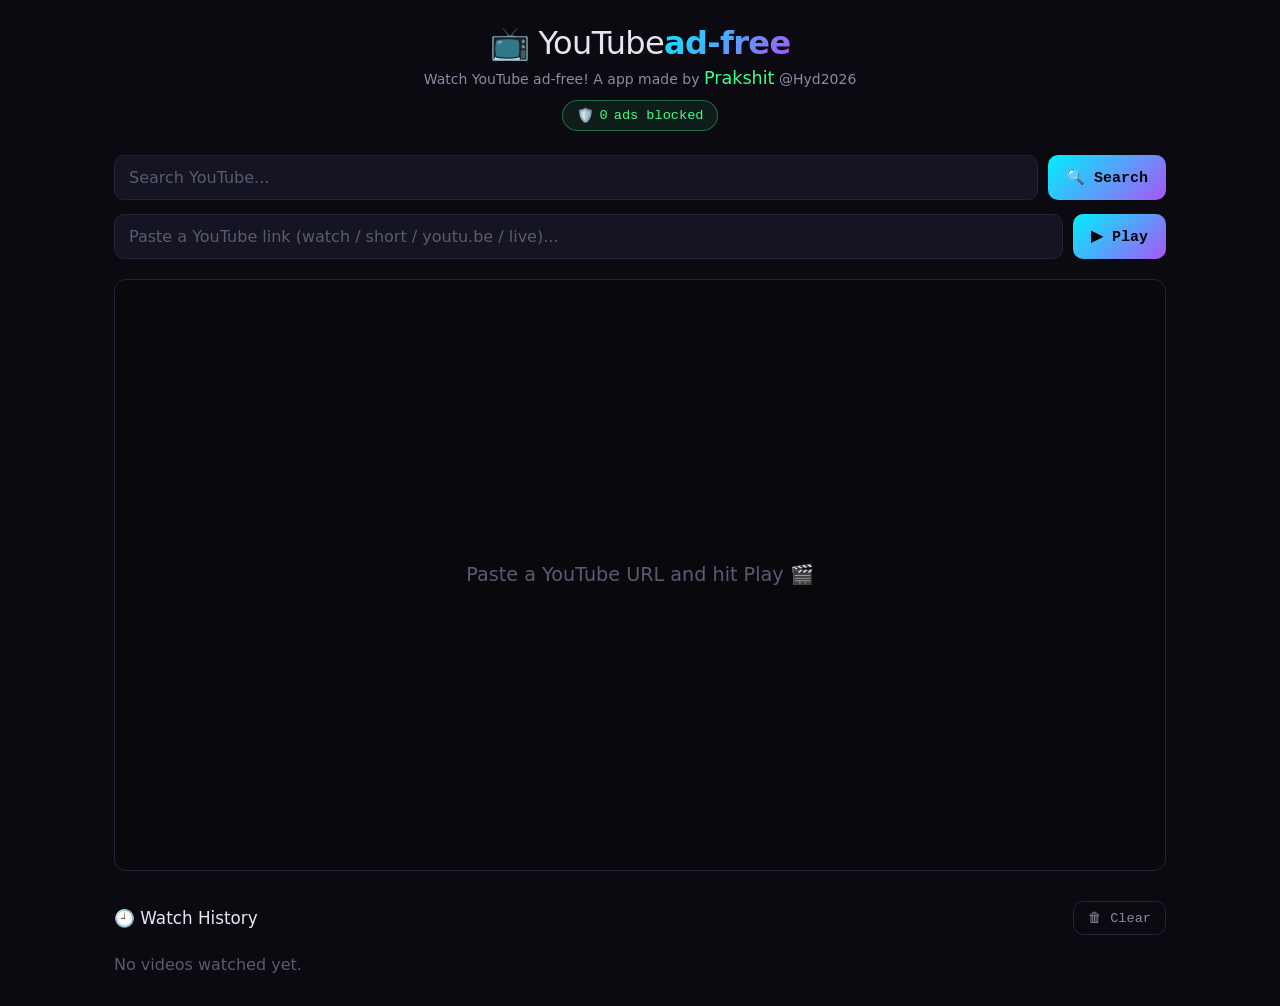
<file: index.html>
<!DOCTYPE html>
<html lang="en">
<head>
  <meta charset="UTF-8" />
  <meta name="description" content="Watch
  <meta name="viewport" content="width=device-width, initial-scale=1.0" />
  <title>YouTube ad-free — Prakshit</title>
  <link rel="stylesheet" href="style.css" />
</head>
<body>
  <div class="app">
    <header>
      <h1>📺 YouTube<span class="xp">ad-free</span></h1>
      <p>Watch YouTube ad-free! A app made by <span class="credits">Prakshit</span> @Hyd2026</p>
      <div class="shield" id="shield" title="AdBlocker: blocked requests are removed automatically">
        🛡️ <span id="blockedCount">0</span> ads blocked
      </div>
    </header>

    <div class="toolbar">
      <input id="searchInput" type="text" placeholder="Search YouTube..." />
      <button id="searchBtn">🔍 Search</button>
    </div>

    <div class="toolbar">
      <input id="urlInput" type="text" placeholder="Paste a YouTube link (watch / short / youtu.be / live)..." />
      <button id="playBtn">▶ Play</button>
    </div>

    <div id="playerContainer">
      <div class="placeholder" id="placeholder">Paste a YouTube URL and hit Play 🎬</div>
    </div>

    <section class="history-section">
      <div class="history-head">
        <h2>🕘 Watch History</h2>
        <button id="clearHistoryBtn" class="btn-small" title="Clear all history">🗑 Clear</button>
      </div>
      <div id="history"></div>
    </section>
  </div>

  <div id="toast" class="toast"></div>

  <script src="script.js"></script>
</body>
</html>
</file>
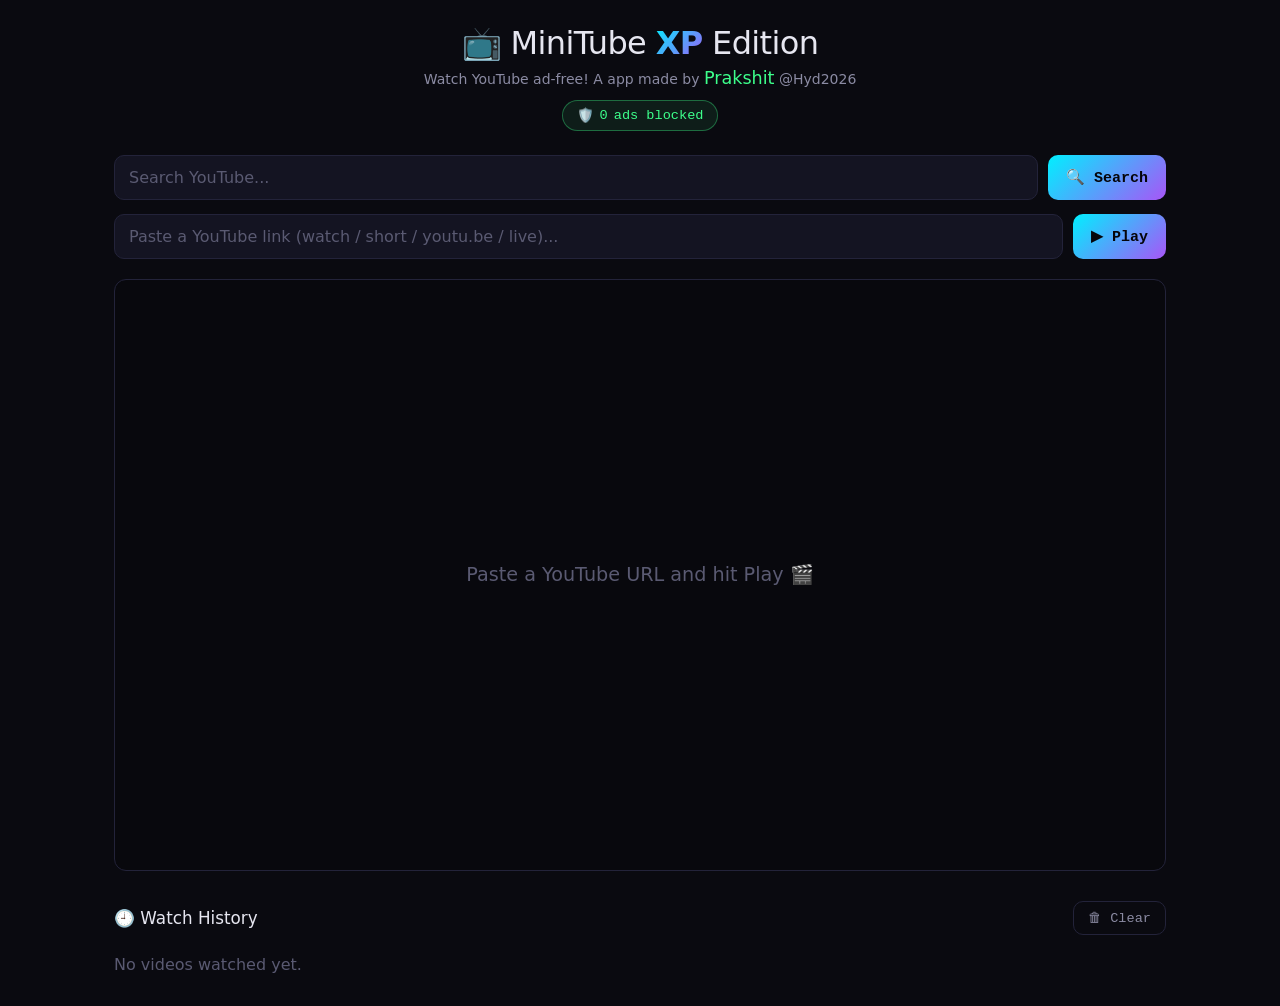
<file: ad-free.html>
<!DOCTYPE html>
<html lang="en">
<head>
  <meta charset="UTF-8" />
  <meta name="viewport" content="width=device-width, initial-scale=1.0" />
  <title>MiniTube XP Edition — Ad-free YouTube</title>
  <link rel="stylesheet" href="style.css" />
</head>
<body>
  <div class="app">
    <header>
      <h1>📺 MiniTube <span class="xp">XP</span> Edition</h1>
      <p>Watch YouTube ad-free! A app made by <span class="credits">Prakshit</span> @Hyd2026</p>
      <div class="shield" id="shield" title="AdBlocker: blocked requests are removed automatically">
        🛡️ <span id="blockedCount">0</span> ads blocked
      </div>
    </header>

    <div class="toolbar">
      <input id="searchInput" type="text" placeholder="Search YouTube..." />
      <button id="searchBtn">🔍 Search</button>
    </div>

    <div class="toolbar">
      <input id="urlInput" type="text" placeholder="Paste a YouTube link (watch / short / youtu.be / live)..." />
      <button id="playBtn">▶ Play</button>
    </div>

    <div id="playerContainer">
      <div class="placeholder" id="placeholder">Paste a YouTube URL and hit Play 🎬</div>
    </div>

    <section class="history-section">
      <div class="history-head">
        <h2>🕘 Watch History</h2>
        <button id="clearHistoryBtn" class="btn-small" title="Clear all history">🗑 Clear</button>
      </div>
      <div id="history"></div>
    </section>
  </div>

  <div id="toast" class="toast"></div>

  <script src="script.js"></script>
</body>
</html>
</file>
<file: style.css>
/* TubeXP — themed to match mepython313.github.io homepage */
:root {
  --bg: #0a0a10;
  --bg2: #141422;
  --bg3: #1a1a2a;
  --border: #23233a;
  --border2: #34344f;
  --text: #e6e6f0;
  --muted: #8b8ba3;
  --faint: #5a5a72;
  --green: #3dff8b;
  --red: #ff4444;
  --cyan: #00f0ff;
  --purple: #a855f7;
  --font-sans: "Segoe UI", system-ui, -apple-system, sans-serif;
  --font-mono: "Cascadia Code", "JetBrains Mono", Consolas, "Courier New", monospace;
  --radius: 12px;
  --radius-sm: 8px;
}

* {
  box-sizing: border-box;
  margin: 0;
  padding: 0;
}

body {
  font-family: var(--font-sans);
  background: var(--bg);
  color: var(--text);
  min-height: 100vh;
  -webkit-font-smoothing: antialiased;
}

.app {
  max-width: 1100px;
  margin: auto;
  padding: 24px;
}

header {
  text-align: center;
  margin-bottom: 24px;
}

header h1 {
  font-weight: 500;
  letter-spacing: -0.02em;
}

header p {
  color: var(--muted);
  margin-top: 6px;
  font-size: 14px;
}

.xp {
  background: linear-gradient(135deg, var(--cyan), var(--purple));
  -webkit-background-clip: text;
  background-clip: text;
  color: transparent;
  font-weight: 700;
}

.credits {
  font-size: 1.1rem;
  color: var(--green);
}

/* ---------- AdBlocker shield badge ---------- */
.shield {
  display: inline-flex;
  align-items: center;
  gap: 6px;
  margin-top: 12px;
  padding: 6px 14px;
  border-radius: 999px;
  font-family: var(--font-mono);
  font-size: 0.85rem;
  background: rgba(61, 255, 139, 0.08);
  border: 0.5px solid rgba(61, 255, 139, 0.35);
  color: var(--green);
  font-weight: 500;
  cursor: default;
  user-select: none;
}

.shield.bump {
  animation: bump 0.3s ease;
}

@keyframes bump {
  0% { transform: scale(1); }
  40% { transform: scale(1.15); }
  100% { transform: scale(1); }
}

/* ---------- toolbar ---------- */
.toolbar {
  display: flex;
  gap: 10px;
  margin-bottom: 14px;
  flex-wrap: wrap;
}

input {
  flex: 1;
  min-width: 250px;
  padding: 12px 14px;
  border: 1px solid var(--border);
  border-radius: 10px;
  font-size: 16px;
  font-family: inherit;
  background: var(--bg2);
  color: var(--text);
  outline: none;
  transition: border-color 0.15s;
}

input::placeholder { color: var(--faint); }
input:focus { border-color: var(--cyan); }

button {
  font-family: var(--font-mono);
  padding: 12px 18px;
  border: none;
  border-radius: 10px;
  background: linear-gradient(135deg, var(--cyan), var(--purple));
  color: #05050a;
  font-weight: 700;
  font-size: 15px;
  cursor: pointer;
  transition: filter 0.15s, transform 0.1s;
}

button:hover { filter: brightness(1.1); }
button:active { transform: scale(0.97); }

.btn-small {
  padding: 8px 14px;
  font-size: 0.85rem;
  font-weight: 500;
  background: transparent;
  color: var(--muted);
  border: 1px solid var(--border);
}

.btn-small:hover { background: rgba(255, 68, 68, 0.1); color: var(--red); filter: none; }

/* ---------- player ---------- */
#playerContainer {
  width: 100%;
  aspect-ratio: 16 / 9;
  background: #08080d;
  border: 1px solid var(--border);
  border-radius: var(--radius);
  overflow: hidden;
  display: flex;
  align-items: center;
  justify-content: center;
  margin-top: 20px;
  position: relative;
}

#playerContainer iframe {
  width: 100%;
  height: 100%;
  border: none;
}

.placeholder {
  color: var(--faint);
  font-size: 1.2rem;
  text-align: center;
  padding: 0 16px;
}

.spinner {
  width: 44px;
  height: 44px;
  border: 4px solid var(--bg3);
  border-top-color: var(--green);
  border-radius: 50%;
  animation: spin 0.8s linear infinite;
}

@keyframes spin { to { transform: rotate(360deg); } }

/* ---------- history ---------- */
.history-section { margin-top: 30px; }

.history-head {
  display: flex;
  align-items: center;
  justify-content: space-between;
  margin-bottom: 12px;
}

.history-head h2 {
  font-size: 1.05rem;
  font-weight: 500;
}

#history {
  display: flex;
  flex-direction: column;
  gap: 10px;
}

.history-item {
  background: var(--bg2);
  border: 0.5px solid var(--border);
  border-radius: 10px;
  display: flex;
  align-items: center;
  gap: 12px;
  padding: 8px;
  cursor: pointer;
  transition: background 0.15s, border-color 0.15s;
}

.history-item:hover { background: var(--bg3); border-color: var(--border2); }

.history-thumb {
  width: 96px;
  height: 54px;
  border-radius: 6px;
  object-fit: cover;
  background: var(--bg3);
  flex: none;
}

.history-body { flex: 1; min-width: 0; }

.history-title {
  font-weight: 500;
  white-space: nowrap;
  overflow: hidden;
  text-overflow: ellipsis;
}

.history-channel {
  font-size: 0.85rem;
  color: var(--muted);
  margin-top: 3px;
}

.history-del {
  flex: none;
  background: transparent;
  color: var(--faint);
  font-size: 1rem;
  padding: 8px 10px;
}

.history-del:hover { background: rgba(255, 68, 68, 0.12); color: var(--red); }

.empty-note { color: var(--faint); padding: 8px 0; }

/* ---------- toast ---------- */
.toast {
  position: fixed;
  bottom: 24px;
  left: 50%;
  transform: translateX(-50%) translateY(80px);
  background: var(--bg3);
  border: 0.5px solid var(--green);
  color: var(--text);
  padding: 12px 20px;
  border-radius: 10px;
  font-size: 0.95rem;
  opacity: 0;
  transition: 0.25s;
  pointer-events: none;
  z-index: 50;
}

.toast.show {
  opacity: 1;
  transform: translateX(-50%) translateY(0);
}

.toast.error { border-color: var(--red); }
</file>
